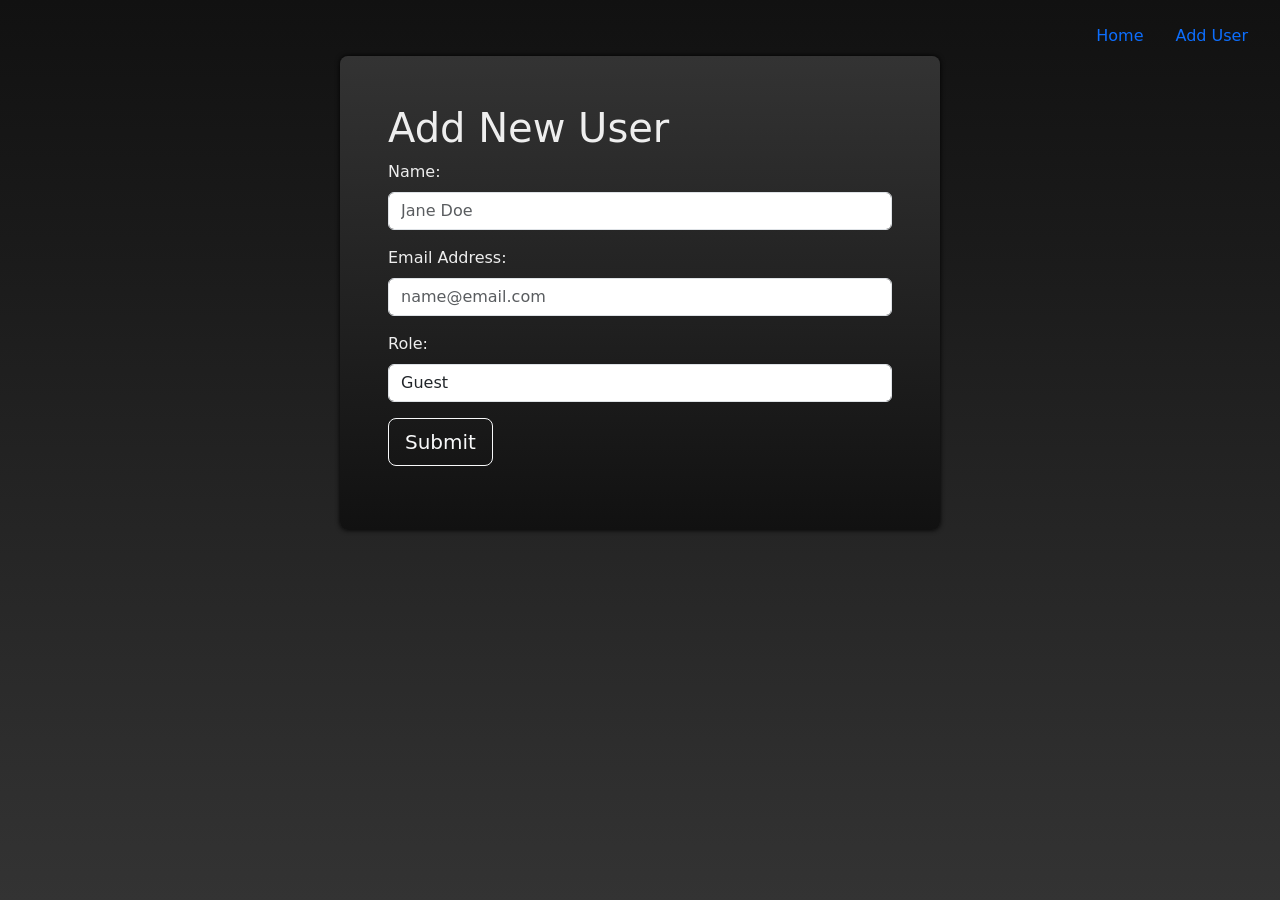
<file: public/new.html>
<!DOCTYPE html>
<html lang="en">
  <head>
    <meta charset="UTF-8" />
    <meta http-equiv="X-UA-Compatible" content="IE=edge" />
    <meta name="viewport" content="width=device-width, initial-scale=1.0" />
    <link
      href="https://cdn.jsdelivr.net/npm/bootstrap@5.2.1/dist/css/bootstrap.min.css"
      rel="stylesheet"
      integrity="sha384-iYQeCzEYFbKjA/T2uDLTpkwGzCiq6soy8tYaI1GyVh/UjpbCx/TYkiZhlZB6+fzT"
      crossorigin="anonymous"
    />
    <link rel="stylesheet" href="./assets/global.css" />
    <title>Contact Page</title>
  </head>
  <body>
    <div class="layout">
      <header>
        <nav>
          <ul class="nav justify-content-end">
            <li class="nav-item">
              <a class="nav-link" href="/">Home</a>
            </li>
            <li class="nav-item">
              <a class="nav-link" href="/new">Add User</a>
            </li>
          </ul>
        </nav>
      </header>
      <main class="dark-card-content">
        <h1>Add New User</h1>
        <form>
          <div class="mb-3">
            <label class="form-label" for="name">Name:</label>
            <input
              class="form-control"
              type="text"
              name="name"
              id="name"
              minlength="2"
              placeholder="Jane Doe"
              required
            />
          </div>
          <div class="mb-3">
            <label class="form-label" for="email">Email Address:</label>
            <input
              class="form-control"
              type="text"
              name="email"
              id="email"
              minlength="5"
              placeholder="name@email.com"
              required
            />
          </div>
          <div class="mb-3">
            <label class="form-label" for="role">Role:</label>
            <select class="form-control" name="role" id="role" required>
              <option value="guest">Guest</option>
              <option value="member">Member</option>
              <option value="author">Author</option>
              <option value="admin">Administrator</option>
            </select>
          </div>
          <div class="mb-3">
            <button class="btn btn-lg btn-outline-light">Submit</button>
          </div>
        </form>
      </main>
    </div>
  </body>
</html>
</file>
<file: public/assets/global.css>
* {
  box-sizing: border-box;
}

html {
  font-family: "Gill Sans", "Gill Sans MT", Calibri, "Trebuchet MS", sans-serif;
  font-size: minmax(2vmin, 20px);
}

body {
  margin: 0;
}

.layout {
  background: linear-gradient(#111, #333);
  color: #eee;
  min-height: 100vh;
  width: 100vw;
  padding: 1rem;
}

.dark-card-content {
  max-width: 600px;
  width: 100%;
  margin: 0 auto;
  padding: 3rem;
  background: linear-gradient(#333, #111);
  border-radius: 8px;
  box-shadow: 0 0 5px black;
}

#user-list {
  max-height: 80vh;
  overflow-y: auto;
}
</file>
